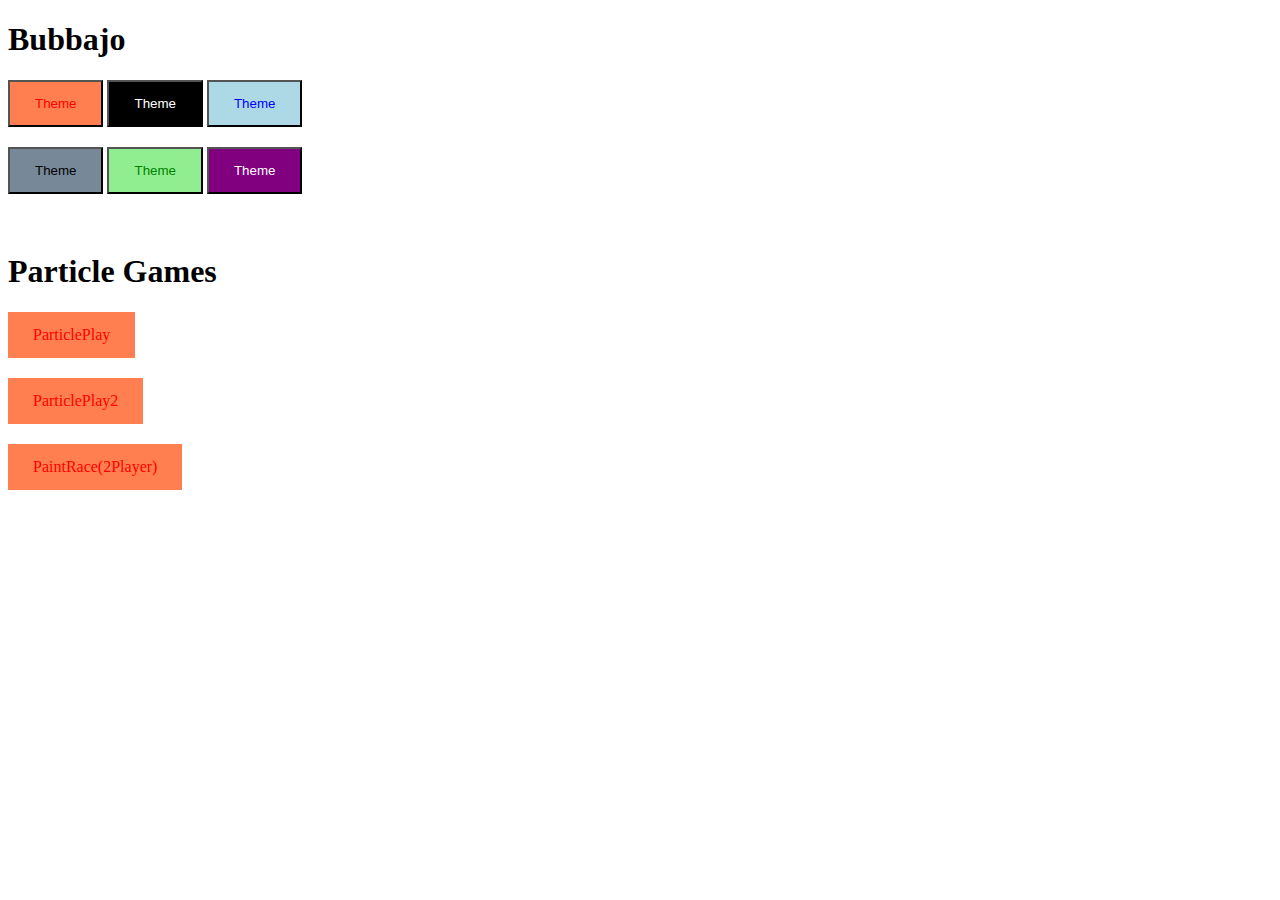
<file: index.html>
<!DOCTYPE html>
<html lang="en">
<head>
    <meta charset="UTF-8">
    <meta http-equiv="X-UA-Compatible" content="IE=edge">
    <meta name="viewport" content="width=device-width, initial-scale=1.0">
    <link type ="text/css" href="index.css" rel="stylesheet" >
    <title>BubbaJoGames</title>

<script src="newcss.js"></script>
</head>
<body>
    <h1>Bubbajo</h1>
    <div class="container">
     <button onclick="newcss()" class="linktheme1">Theme</button>
     <button onclick="newcss2()" class="linktheme2">Theme</button>
     <button onclick="newcss3()" class="linktheme3">Theme</button></br>
     <button onclick="newcss4()" class="linktheme4">Theme</button>
     <button onclick="newcss5()" class="linktheme5">Theme</button>
     <button onclick="newcss6()" class="linktheme6">Theme</button></body>
    </div><br>

    <h1>Particle Games</h1>

<a href="links/ParticlePlay/index.html" class="gamelink">ParticlePlay</a><br>
<a href="links/ParticlePlay2/index.html" class="gamelink">ParticlePlay2</a><br>
<a href="links/PaintRace(2Player)/index.html" class="gamelink">PaintRace(2Player)</a>


    
</body>
</html>
</file>
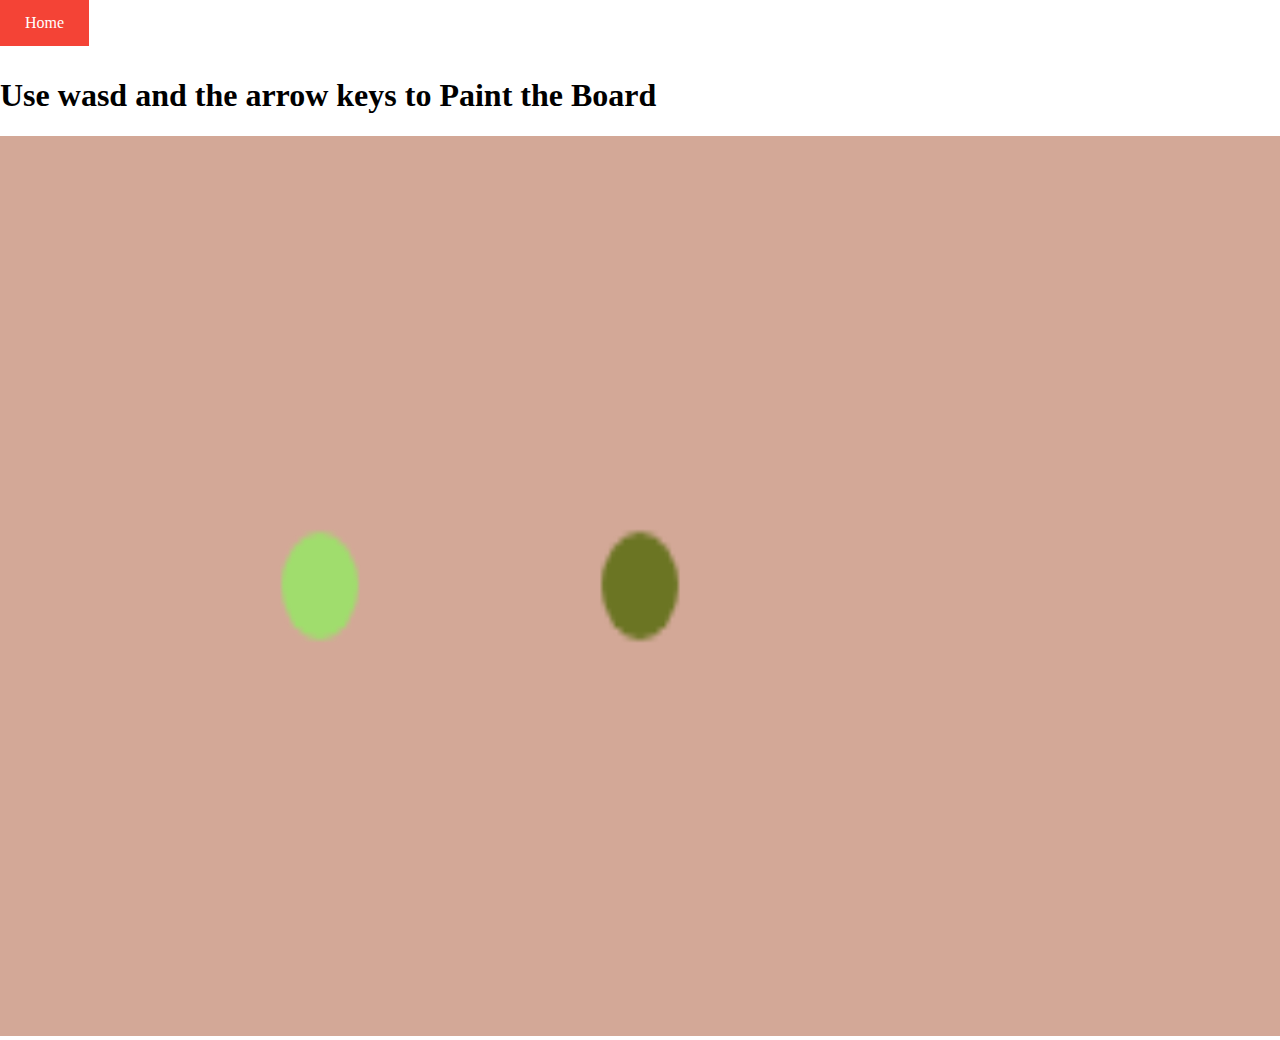
<file: links/PaintRace(2Player)/index.html>
<!DOCTYPE html>
<html>
  <head>
    <meta charset="utf-8">
    <meta name="viewport" content="width=device-width">
    <title>PaintRace</title>
    <link href="index.css" rel="stylesheet" type="text/css" />
  </head>
  <body>
    <a href="../../index.html" class="homelink">Home</a><br>
    <h1>Use wasd and the arrow keys to Paint the Board</h1>
		<div id="eisle"></div>
    	<canvas id="mycanvas"> </canvas>
    </div>
		<script src="index.js"></script>
  </body>
</html>
</file>
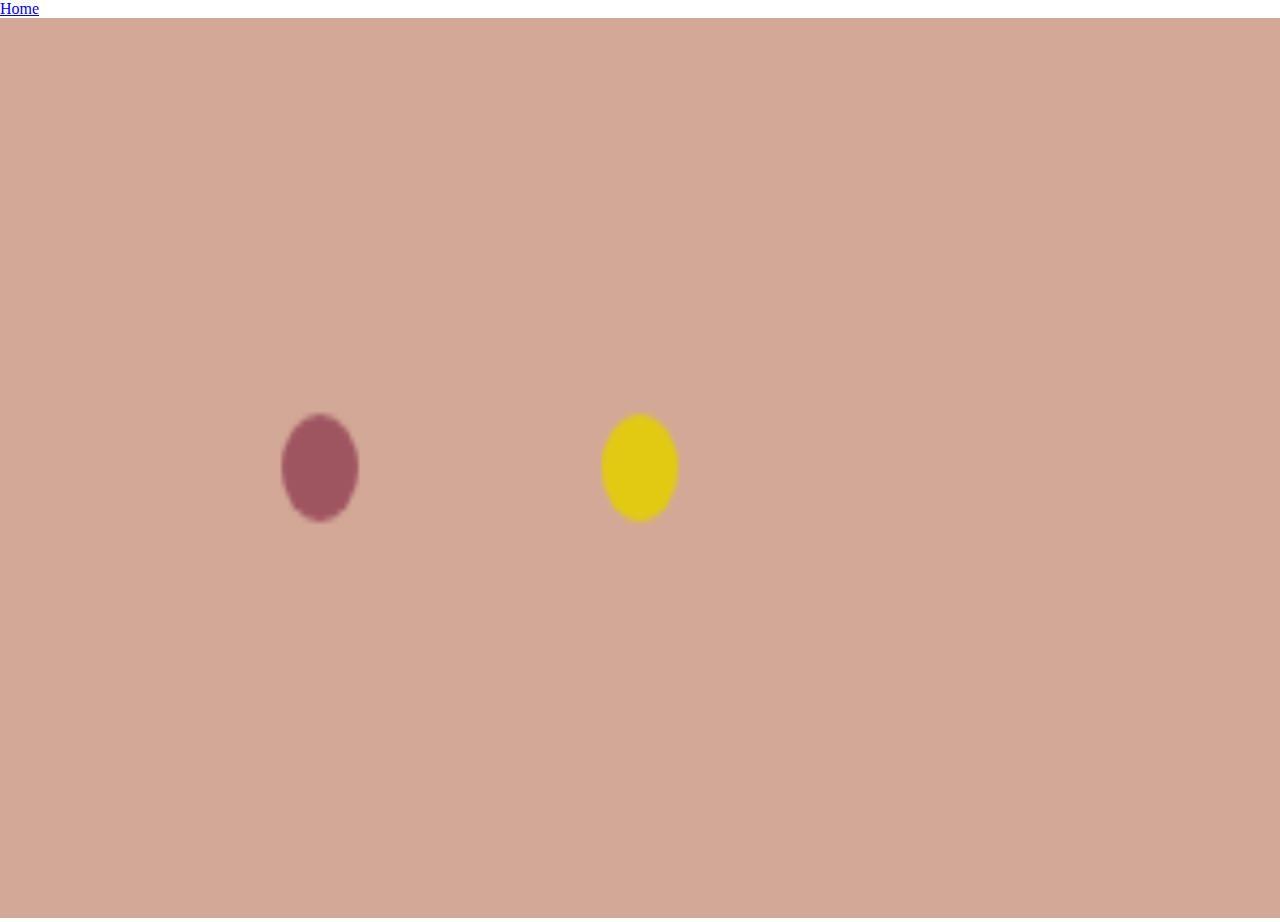
<file: links/particlegame3/index.html>
<!DOCTYPE html>
<html>
  <head>
    <meta charset="utf-8">
    <meta name="viewport" content="width=device-width">
    <title>repl.it</title>
    <link href="index.css" rel="stylesheet" type="text/css" />
  </head>
  <body>
    <a href="../../index.html" id="homelink" style="">Home</a><br>
		<div id="eisle">
    	<canvas id="mycanvas"> </canvas>
    </div>
		<script src="index.js"></script>
  </body>
</html>
</file>
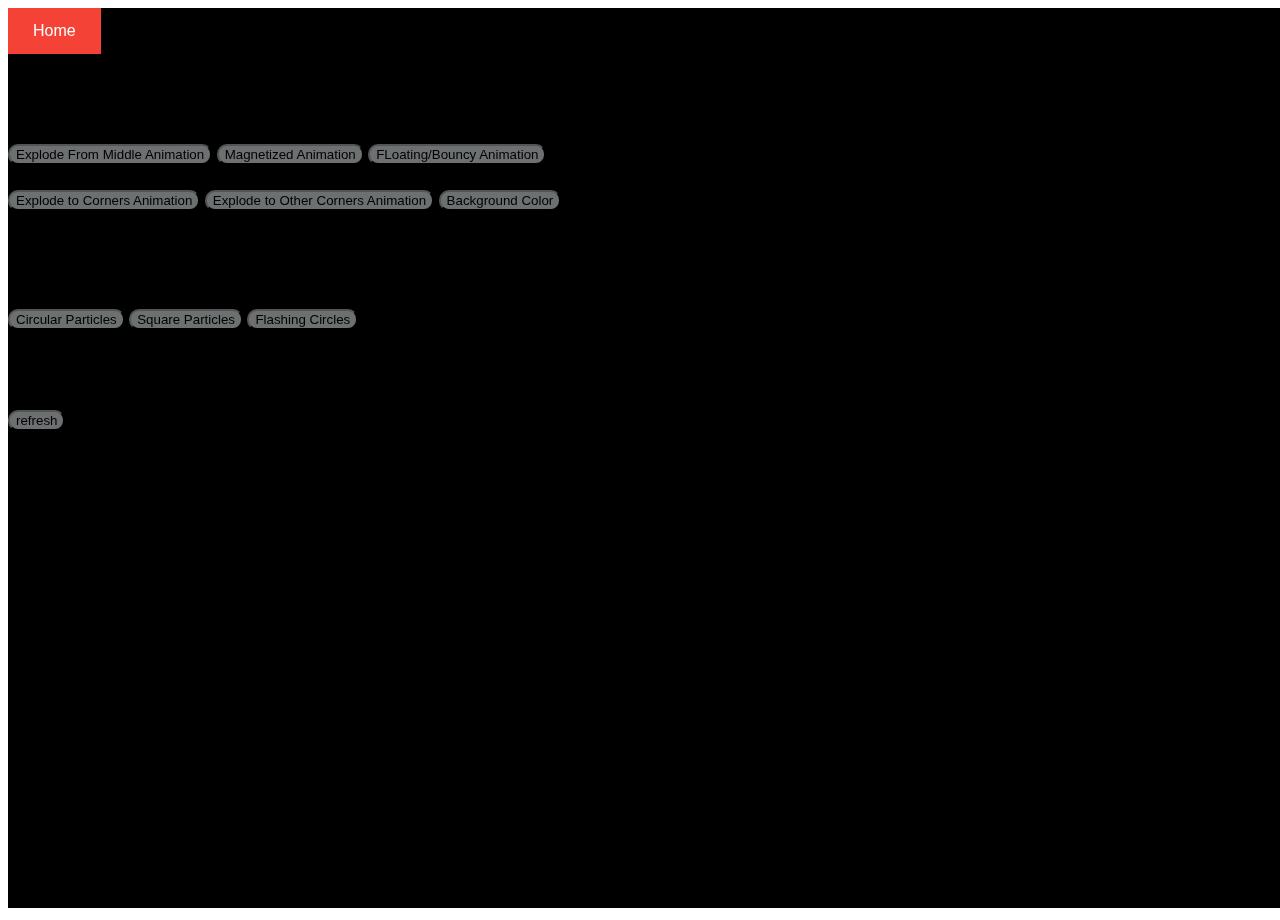
<file: links/ParticlePlay/index.html>
<!DOCTYPE html>
<html>
  <head>
    <meta charset="utf-8">
    <meta name="viewport" content="width=device-width">
    <title>ParticlePlay</title>
    <link href="index.css" rel="stylesheet" type="text/css">
  </head>
  <body>
    <div id="interface_cont">
    <a href="../../index.html" class="homelink">Home</a><br><h1>Generate Animation:</h1>
    <button onclick="init5()" class="button">Explode From Middle Animation</button>
    <button onclick="init3()" class="button">Magnetized Animation</button>
    <button onclick = "init2()"class="button">FLoating/Bouncy Animation</button><br>  
    <div style="margin-top: 25px;">
      <button onclick = "init6()"class="button">Explode to Corners Animation</button>
      <button onclick = "init7()"class="button">Explode to Other Corners Animation</button>
      <button onclick="init8()"class="button">Background Color</button>

    </div>
   <br>
    <h1>Types of Animation Particle:</h1>
    <button onclick = "changedrawcircle()"class="button">Circular Particles</button>
    <button onclick = "changedrawsquare()"class="button">Square Particles</button>
    <button onclick = "changedrawsemicircle()"class="button">Flashing Circles</button><br><h1>Refresh Game:</h1>
     <button onclick="refresh()"class="button">refresh</button>
    </div>
    <canvas id="canvas"></canvas>
    <script src="index.js"></script>

    
  </body>
</html>
</file>
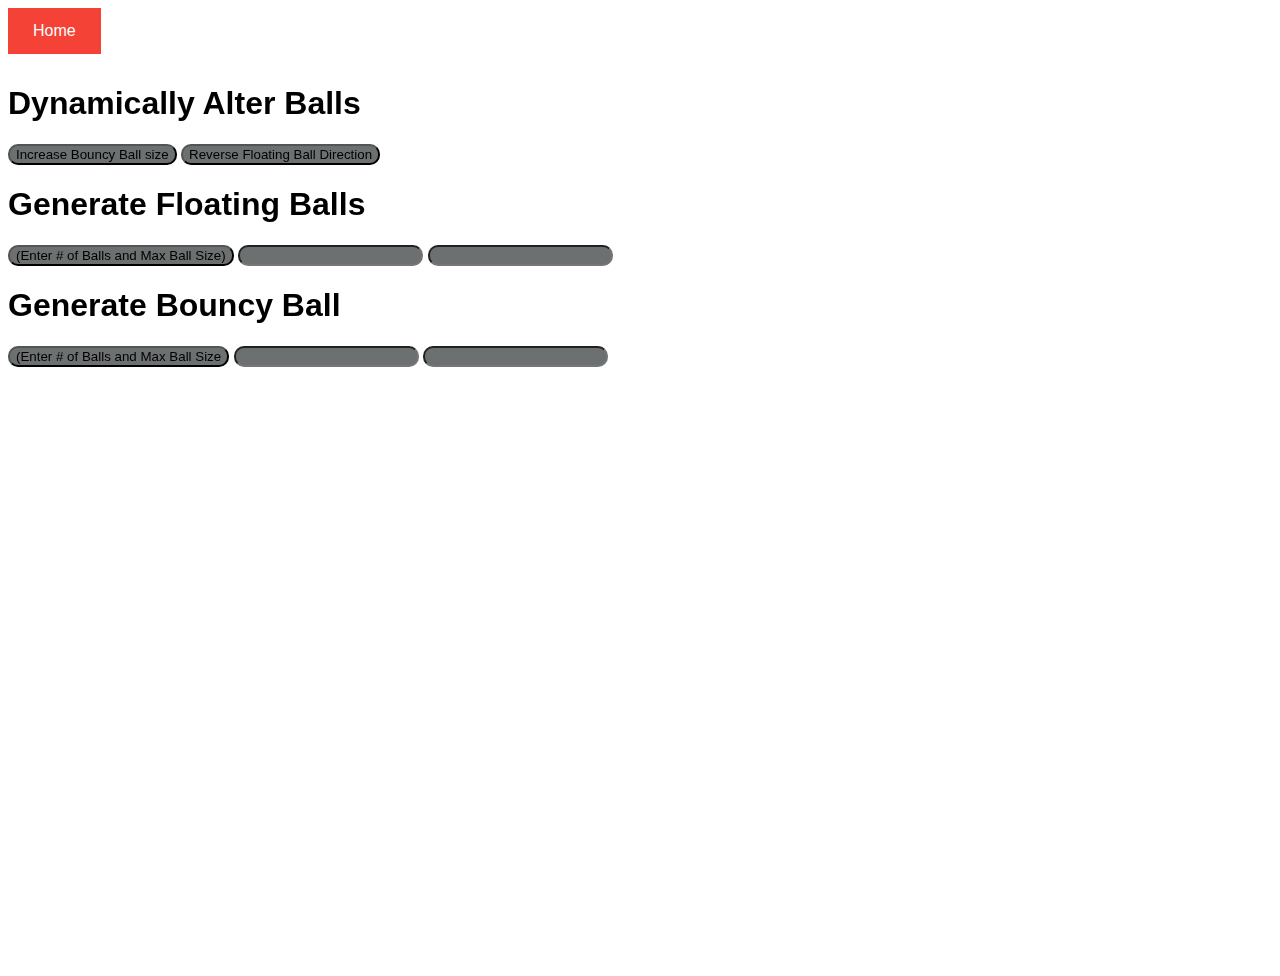
<file: links/ParticlePlay2/index.html>
<!DOCTYPE html>
<html>
  <head>
    <meta charset="utf-8">
    <meta name="viewport" content="width=device-width">
    <title>ParticlePlay2</title>
    <link href="index.css" rel="stylesheet" type="text/css">
    
    
  </head>
  <body>
    
    
    <a href="../../index.html" class="homelink">Home</a><br>
    
    
<div id="interface_cont">
    <h1>Dynamically Alter Balls </h1>
<button id="increaseballsize" onclick="increaseballsize()"class="button">Increase Bouncy Ball size</button>
<button id="increasefloatingballsize" onclick="changeballdirection()"class="button">Reverse Floating Ball Direction</button><br>
<h1>Generate Floating Balls</h1>
     <button id="generatefloat" onclick = "floatingballinit()"class="button">  (Enter # of Balls and Max Ball Size)</button>
     <input id="numberoffloatingballs"class="button"></input>
     <input id="floatingballsradius" class="button"></input><br>
     <h1>Generate Bouncy Ball </h1>
     <button id="generate" onclick="init()"class="button">(Enter # of Balls and Max Ball Size</button>
     <input id="numberofbouncyballs" class="button"></input>
     <input id="bouncyballsradius" class="button"></input>
</div>
     <canvas id="canvas"></canvas>
     <script src="index.js"></script>
     
    
   

   
    
    
  </body>
</html>
</file>
<file: index.css>
.gamelink { 

    display: inline-block;

    color:red; background-color:coral; padding: 14px 25px;text-align: left;text-decoration: none;display: inline-block;margin-bottom: 20px;


}





.linktheme1 {display: inline-block;

    color:red; background-color:coral; padding: 14px 25px;text-align: left;text-decoration: none;display: inline-block;margin-bottom: 20px;
}
.linktheme2 {display: inline-block;

    color:white; background-color:black; padding: 14px 25px;text-align: left;text-decoration: none;display: inline-block;margin-bottom: 20px;
}
.linktheme3 {display: inline-block;

    color:blue; background-color:lightblue; padding: 14px 25px;text-align: left;text-decoration: none;display: inline-block;margin-bottom: 20px;
}
.linktheme4 {display: inline-block;

    color:black; background-color:lightslategrey; padding: 14px 25px;text-align: left;text-decoration: none;display: inline-block;margin-bottom: 20px;
}
.linktheme5 {display: inline-block;

    color:green; background-color:lightgreen; padding: 14px 25px;text-align: left;text-decoration: none;display: inline-block;margin-bottom: 20px;
}
.linktheme6 {display: inline-block;

    color:white; background-color:purple; padding: 14px 25px;text-align: left;text-decoration: none;display: inline-block;margin-bottom: 20px;
}
</file>
<file: links/PaintRace(2Player)/index.css>
body {
	overflow-y: hidden;
	overflow-x: hidden;
	margin: 0;
}

/* #eisle{ holds the canvas */
	/* position: fixed;
	text-align:center;
	height: 100vh;
	width: 100vw;
} */

#mycanvas {
	width: 100vw;
	height: 100vh;
	background-color: rgb(211, 168, 151);
}
.homelink { 

    background-color: #f44336;
    color: white;
    padding: 14px 25px;
    text-align: center;
    text-decoration: none;
    display: inline-block;
    margin-bottom: 10px;


}
</file>
<file: links/particlegame3/index.css>
body {
	overflow-y: hidden;
	overflow-x: hidden;
	margin: 0;
}

/* #eisle{ holds the canvas */
	/* position: fixed;
	text-align:center;
	height: 100vh;
	width: 100vw;
} */

#mycanvas {
	width: 100vw;
	height: 100vh;
	background-color: rgb(211, 168, 151);
}
</file>
<file: links/ParticlePlay/index.css>
.homelink { 

        background-color: #f44336;
        color: white;
        padding: 14px 25px;
        text-align: center;
        text-decoration: none;
        display: inline-block;
        margin-bottom: 10px;
    
    
    }
    #interface_cont{
        position: absolute;
    }
    

   *{
    font-family: 'Segoe UI', Tahoma, Geneva, Verdana, sans-serif;
   }

    .button{
        border-radius: 10px;
        color: rgb(0, 0, 0);
        text-decoration: rgb(190, 184, 184);
        background-color: rgb(109, 112, 112);
        
    }
</file>
<file: links/ParticlePlay2/index.css>
*{
    font-family: 'Segoe UI', Tahoma, Geneva, Verdana, sans-serif;
   }

    .button{
        border-radius: 10px;
        color: rgb(0, 0, 0);
        text-decoration: rgb(190, 184, 184);
        background-color: rgb(109, 112, 112);
        
    }
    .homelink { 

        background-color: #f44336;
        color: white;
        padding: 14px 25px;
        text-align: center;
        text-decoration: none;
        display: inline-block;
        margin-bottom: 10px;
    
    
    
    }
    #interface_cont{

        position: absolute;
    }
</file>
